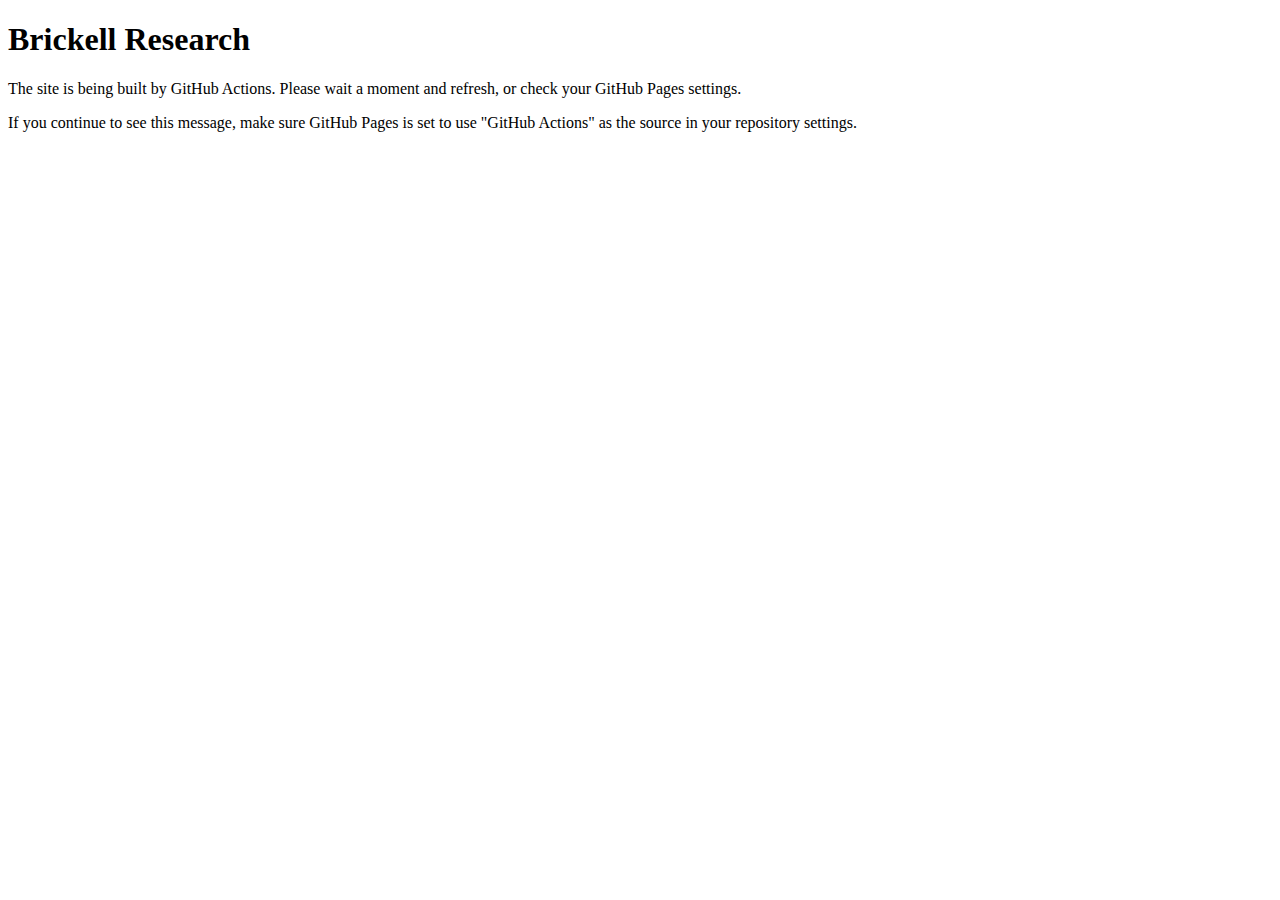
<file: index.html>
<!DOCTYPE html>
<html>
<head>
    <title>Brickell Research - Building...</title>
    <meta http-equiv="refresh" content="30">
</head>
<body>
    <h1>Brickell Research</h1>
    <p>The site is being built by GitHub Actions. Please wait a moment and refresh, or check your GitHub Pages settings.</p>
    <p>If you continue to see this message, make sure GitHub Pages is set to use "GitHub Actions" as the source in your repository settings.</p>
</body>
</html>
</file>
